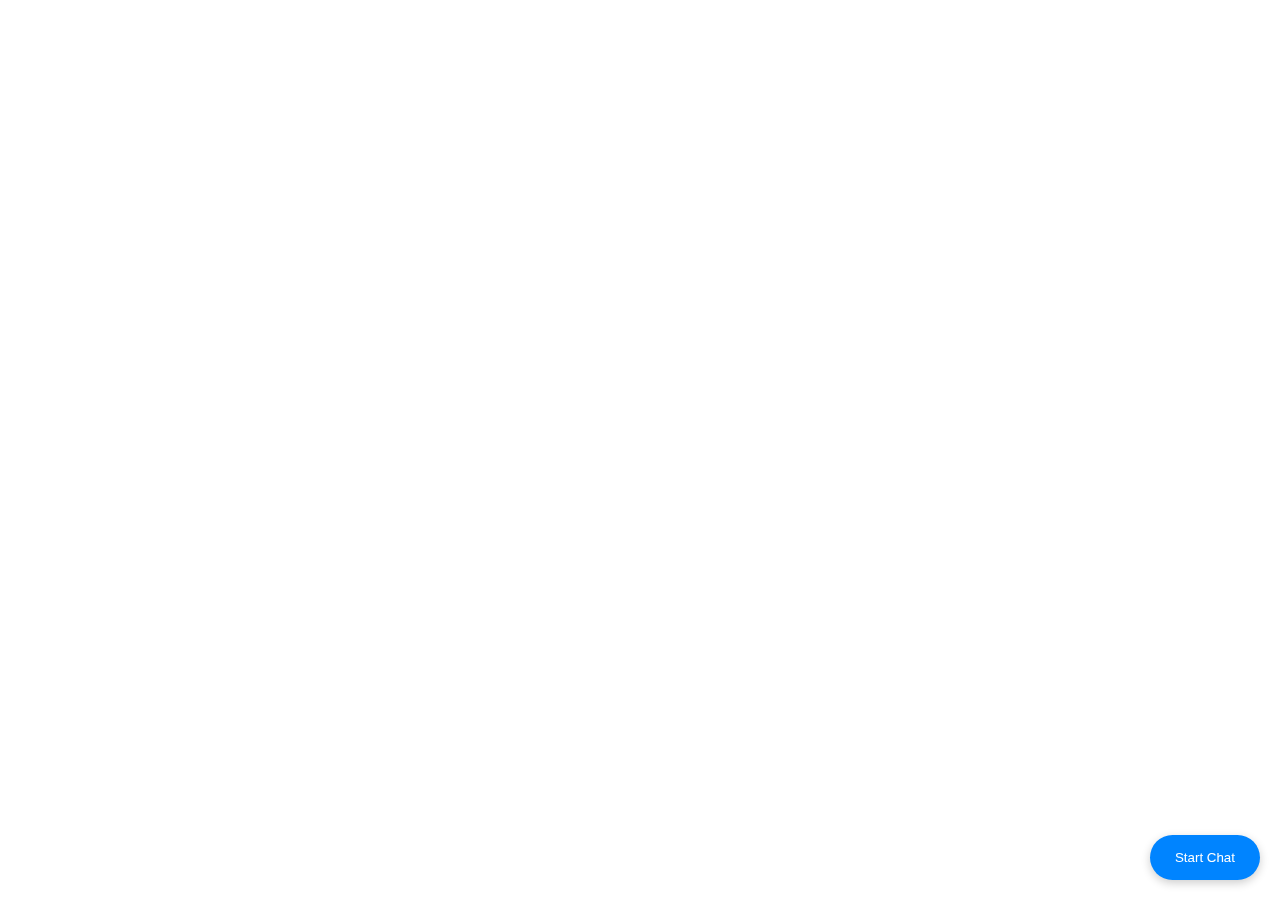
<file: widget/index.html>
<!DOCTYPE html>
<html>

<head>
    <title>Widget | bekmuxtorov.uz</title>
    <meta name="viewport" content="width=device-width, initial-scale=1">
    <link rel="stylesheet" href="css/main.css">
</head>

<body>
    <button class="start-chat-btn" onclick="toggleChat()">Start Chat</button>
    <div class="chat-container" id="chatContainer">
        <div class="chat-window">
            <div class="chat-header">
                <span>Chat Support</span>
                <button class="close-btn" onclick="toggleChat()">×</button>
            </div>
            <div class="chat-messages" id="chatMessages">
            </div>
            <div class="chat-input">
                <input type="text" placeholder="Write a message..." id="messageInput">
                <button onclick="sendMessage()">Send</button>
            </div>
        </div>
    </div>
</body>
<script src="js/app.js"></script>

</html>
</file>
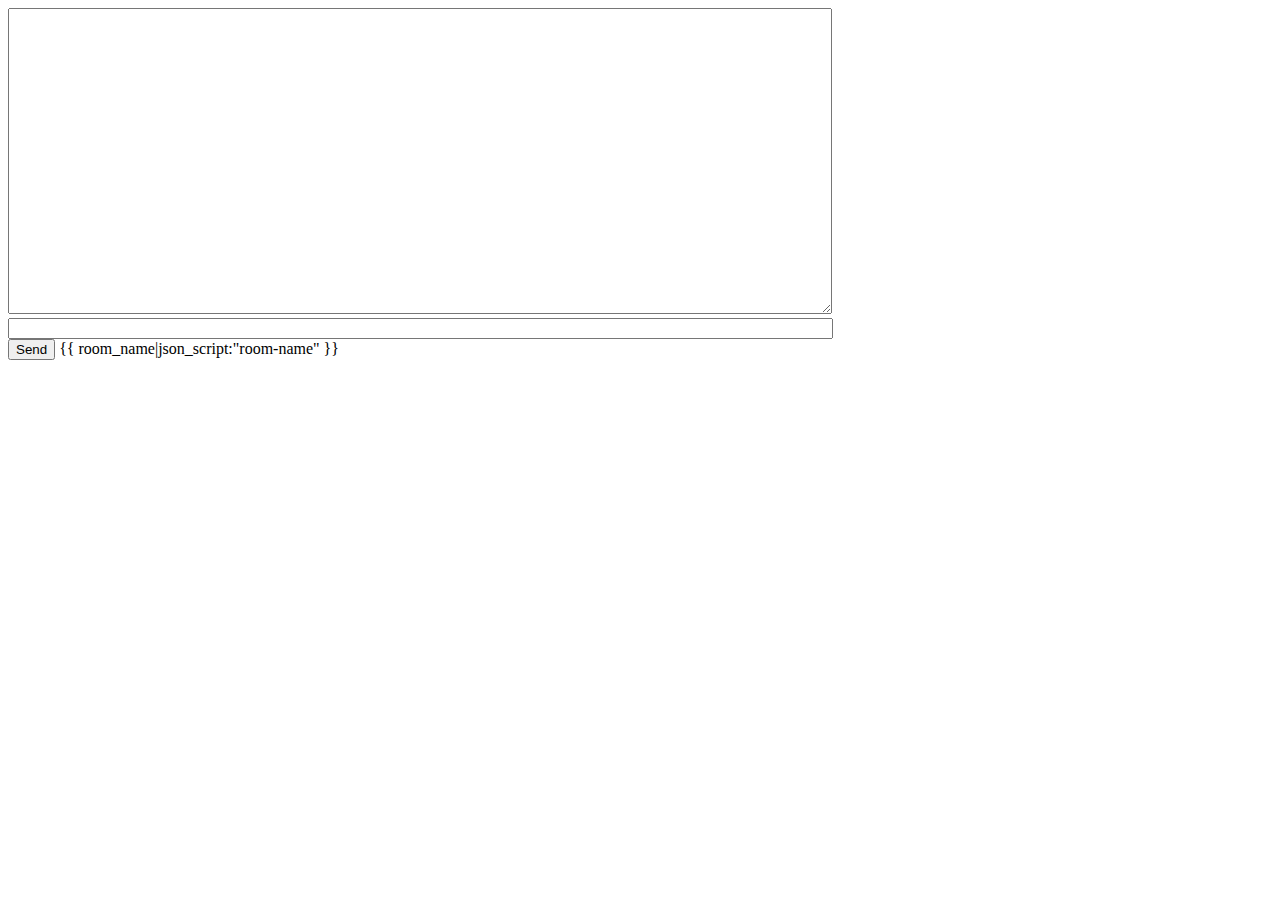
<file: backend/templates/index.html>
<!DOCTYPE html>
<html>
<head>
    <meta charset="utf-8"/>
    <title>Chat Room</title>
</head>
<body>
    <textarea id="chat-log" cols="100" rows="20"></textarea><br>
    <input id="chat-message-input" type="text" size="100"><br>
    <input id="chat-message-submit" type="button" value="Send">
    {{ room_name|json_script:"room-name" }}
    <script>
        const roomName = JSON.parse(document.getElementById('room-name').textContent);

        const chatSocket = new WebSocket(
            'ws://'
            + window.location.host
            + '/ws/chat/'
            + roomName
            + '/'
        );

        chatSocket.onmessage = function(e) {
            const data = JSON.parse(e.data);
            document.querySelector('#chat-log').value += (data.message + '\n');
        };

        chatSocket.onclose = function(e) {
            console.error('Chat socket closed unexpectedly');
        };

        document.querySelector('#chat-message-input').focus();
        document.querySelector('#chat-message-input').onkeyup = function(e) {
            if (e.key === 'Enter') { 
                document.querySelector('#chat-message-submit').click();
            }
        };

        document.querySelector('#chat-message-submit').onclick = function(e) {
            const messageInputDom = document.querySelector('#chat-message-input');
            const message = messageInputDom.value;
            chatSocket.send(JSON.stringify({
                'message': message
            }));
            messageInputDom.value = '';
        };
    </script>
</body>
</html>
</file>
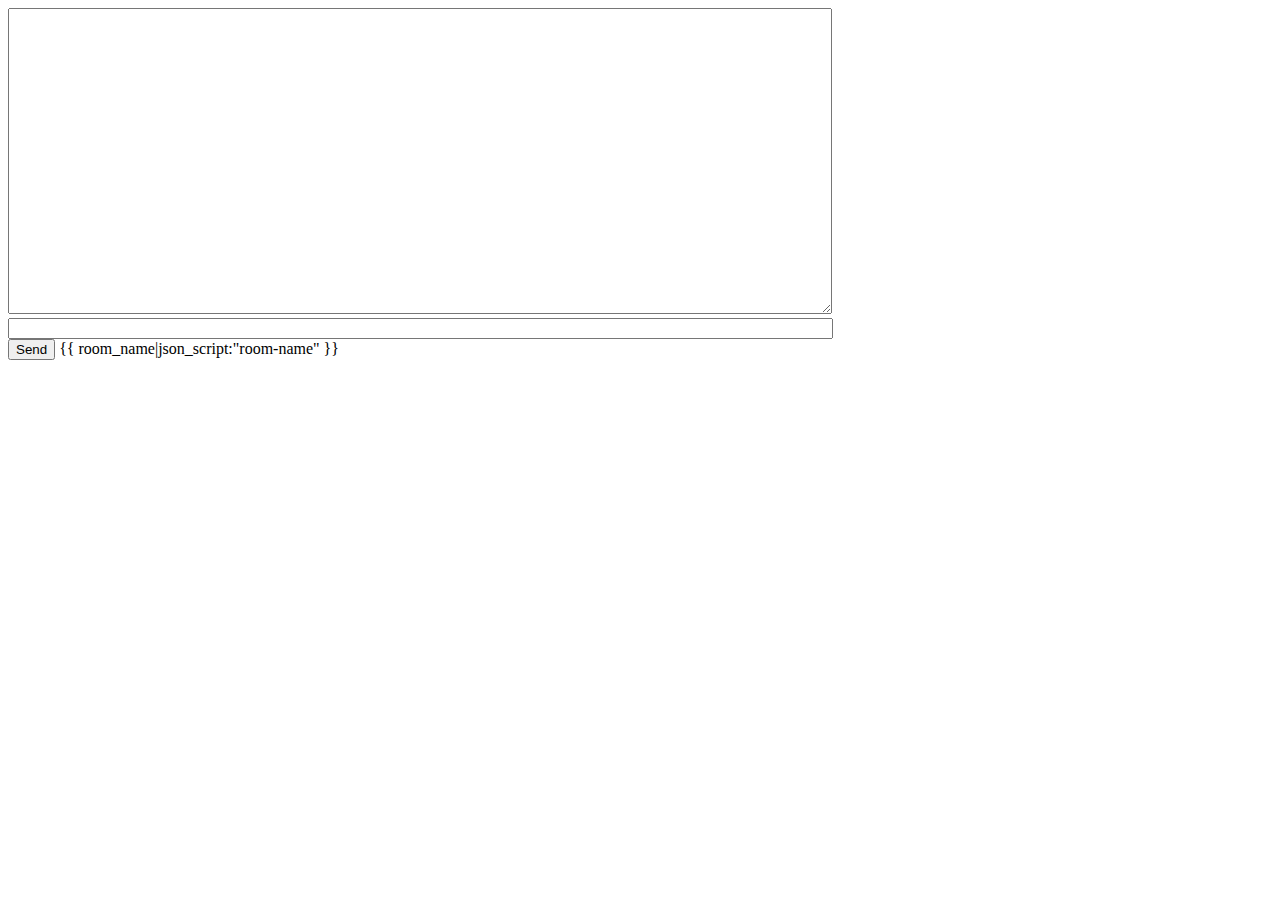
<file: backend/templates/room.html>
<!DOCTYPE html>
<html>
<head>
    <meta charset="utf-8"/>
    <title>Chat Room</title>
</head>
<body>
    <textarea id="chat-log" cols="100" rows="20"></textarea><br>
    <input id="chat-message-input" type="text" size="100"><br>
    <input id="chat-message-submit" type="button" value="Send">
    {{ room_name|json_script:"room-name" }}
    <script>
        const roomName = JSON.parse(document.getElementById('room-name').textContent);

        const chatSocket = new WebSocket(
            'ws://'
            + window.location.host
            + '/ws/chat/'
            + roomName
            + '/'
        );

        chatSocket.onmessage = function(e) {
            const data = JSON.parse(e.data);
            document.querySelector('#chat-log').value += (data.message + '\n');
        };

        chatSocket.onclose = function(e) {
            console.error('Chat socket closed unexpectedly');
        };

        document.querySelector('#chat-message-input').focus();
        document.querySelector('#chat-message-input').onkeyup = function(e) {
            if (e.key === 'Enter') {  // enter, return
                document.querySelector('#chat-message-submit').click();
            }
        };

        document.querySelector('#chat-message-submit').onclick = function(e) {
            const messageInputDom = document.querySelector('#chat-message-input');
            const message = messageInputDom.value;
            chatSocket.send(JSON.stringify({
                'message': message
            }));
            messageInputDom.value = '';
        };
    </script>
</body>
</html>
</file>
<file: widget/css/main.css>
.chat-container {
    position: fixed;
    bottom: 20px;
    right: 20px;
    z-index: 1000;
    display: none;
    font-family: 'Consolas', 'Menlo', 'DejaVu Sans Mono', 'Ubuntu Mono', monospace;
}

.chat-container.active {
    display: block;
    animation: slideUp 0.3s ease;
}

.chat-window {
    width: 350px;
    height: 500px;
    background: #2d2d2d;
    border-radius: 15px;
    box-shadow: 0 5px 15px rgba(0, 0, 0, 0.3);
    display: flex;
    flex-direction: column;
}

.chat-header {
    padding: 15px;
    background: #1a1a1a;
    border-radius: 15px 15px 0 0;
    color: #fff;
    display: flex;
    justify-content: space-between;
    align-items: center;
}

.chat-messages {
    flex: 1;
    padding: 15px;
    overflow-y: auto;
    color: #fff;
}

.chat-input {
    padding: 15px;
    background: #1a1a1a;
    border-radius: 0 0 15px 15px;
    display: flex;
    gap: 10px;
}

input[type="text"] {
    flex: 1;
    padding: 10px;
    border: none;
    border-radius: 5px;
    background: #333;
    color: #fff;
    font-family: 'Consolas', monospace;
}

button {
    padding: 10px 20px;
    border: none;
    border-radius: 5px;
    background: #0084ff;
    color: white;
    cursor: pointer;
}

.start-chat-btn {
    position: fixed;
    bottom: 20px;
    right: 20px;
    padding: 15px 25px;
    background: #0084ff;
    color: white;
    border: none;
    border-radius: 25px;
    cursor: pointer;
    box-shadow: 0 3px 10px rgba(0, 0, 0, 0.2);
}

.close-btn {
    cursor: pointer;
    background: #ff4444;
    color: white;
    border-radius: 50%;
    width: 30px;
    height: 30px;
    display: flex;
    align-items: center;
    justify-content: center;
}


.message-bubble {
    background: #0084ff;
    padding: 8px 12px;
    border-radius: 15px;
    max-width: 80%;
    word-break: break-word;
    position: relative;
    margin: 5px 0;
}

.other-message .message-bubble {
    background: #333;
}

.message-time {
    font-size: 0.7em;
    color: #888;
    margin-top: 3px;
    display: block;
    text-align: right;
}

.other-message .message-time {
    text-align: left;
}

@keyframes slideUp {
    from {
        transform: translateY(50px);
        opacity: 0;
    }

    to {
        transform: translateY(0);
        opacity: 1;
    }
}
</file>
